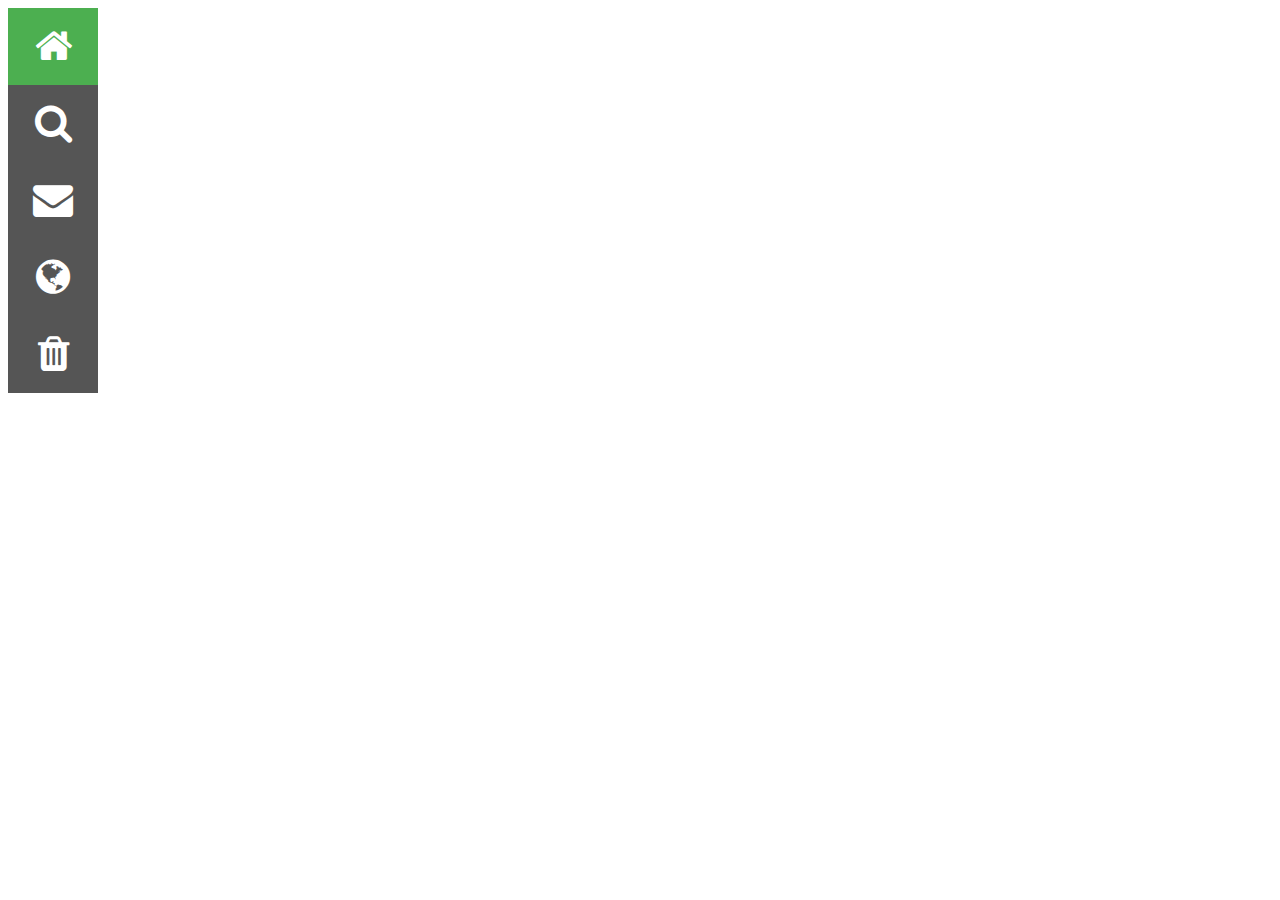
<file: index.html>
<!DOCTYPE html>
    <html lang="en">
    <head>
        <meta charset="UTF-8">
        <meta name="viewport" content="width=device-width, initial-scale=1.0">
        <title>Document</title>
        <link rel="stylesheet" href="https://cdnjs.cloudflare.com/ajax/libs/font-awesome/4.7.0/css/font-awesome.min.css">
        <link rel="stylesheet" href="./css/style_vartical.css">
    </head>

    <body>

        <div class="icon_bar">
            <a class="active"><i class="fa fa-home"></i> </a>
            <a href="#"><i class="fa fa-search"></i></a>
            <a href="#"><i class="fa fa-envelope"></i></a>
            <a href="#"><i class="fa fa-globe"></i></a>
            <a href="#"><i class="fa fa-trash"></i></a>
        </div>

    </body>

</html>
</file>
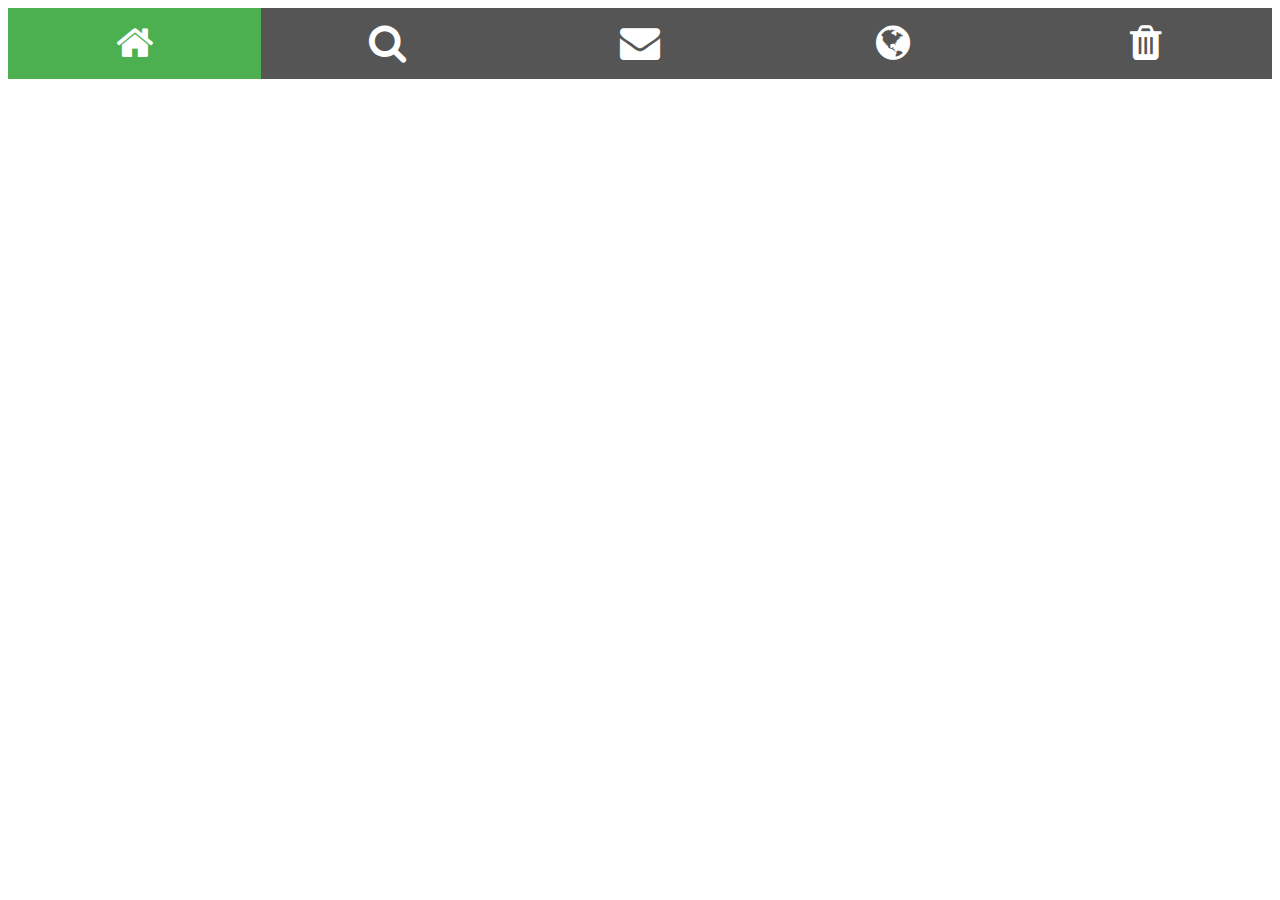
<file: index2.html>
<!DOCTYPE html>
<html lang="en">
<head>
    <meta charset="UTF-8">
    <meta name="viewport" content="width=device-width, initial-scale=1.0">
    <title>Document</title>
    <link rel="stylesheet" href="https://cdnjs.cloudflare.com/ajax/libs/font-awesome/4.7.0/css/font-awesome.min.css">
    <link rel="stylesheet" href="./css/style_horizontal.css">
</head>

<body>
    <div class="icon_bar">
        <a class="active"><i class="fa fa-home"></i> </a>
        <a href="#"><i class="fa fa-search"></i></a>
        <a href="#"><i class="fa fa-envelope"></i></a>
        <a href="#"><i class="fa fa-globe"></i></a>
        <a href="#"><i class="fa fa-trash"></i></a>
    </div>
</body>
</html>
</file>
<file: css/style_vartical.css>
.icon_bar {
    width: 90px;
    background-color: #555;
}

.icon_bar a {
    display: block;
    text-align: center;
    padding: 15px;
    transition: all 0.3s ease;
    color: #fff;
    font-size: 40px;
}

.icon_bar a:hover {
    background-color: #000;
}

.active {
    background-color: #4CAF50;
}
</file>
<file: css/style_horizontal.css>
.icon_bar {
    width: 100%;
    background-color: #555;
    overflow: auto;
}

.icon_bar a {
    float: left;
    width: 20%;
    text-align: center;
    padding: 12px 0;
    transition: all 0.3s ease;
    color: #fff;
    font-size: 40px;
}

.icon_bar a:hover {
    background-color: #000;
}

.active {
    background-color: #4CAF50;
}
</file>
